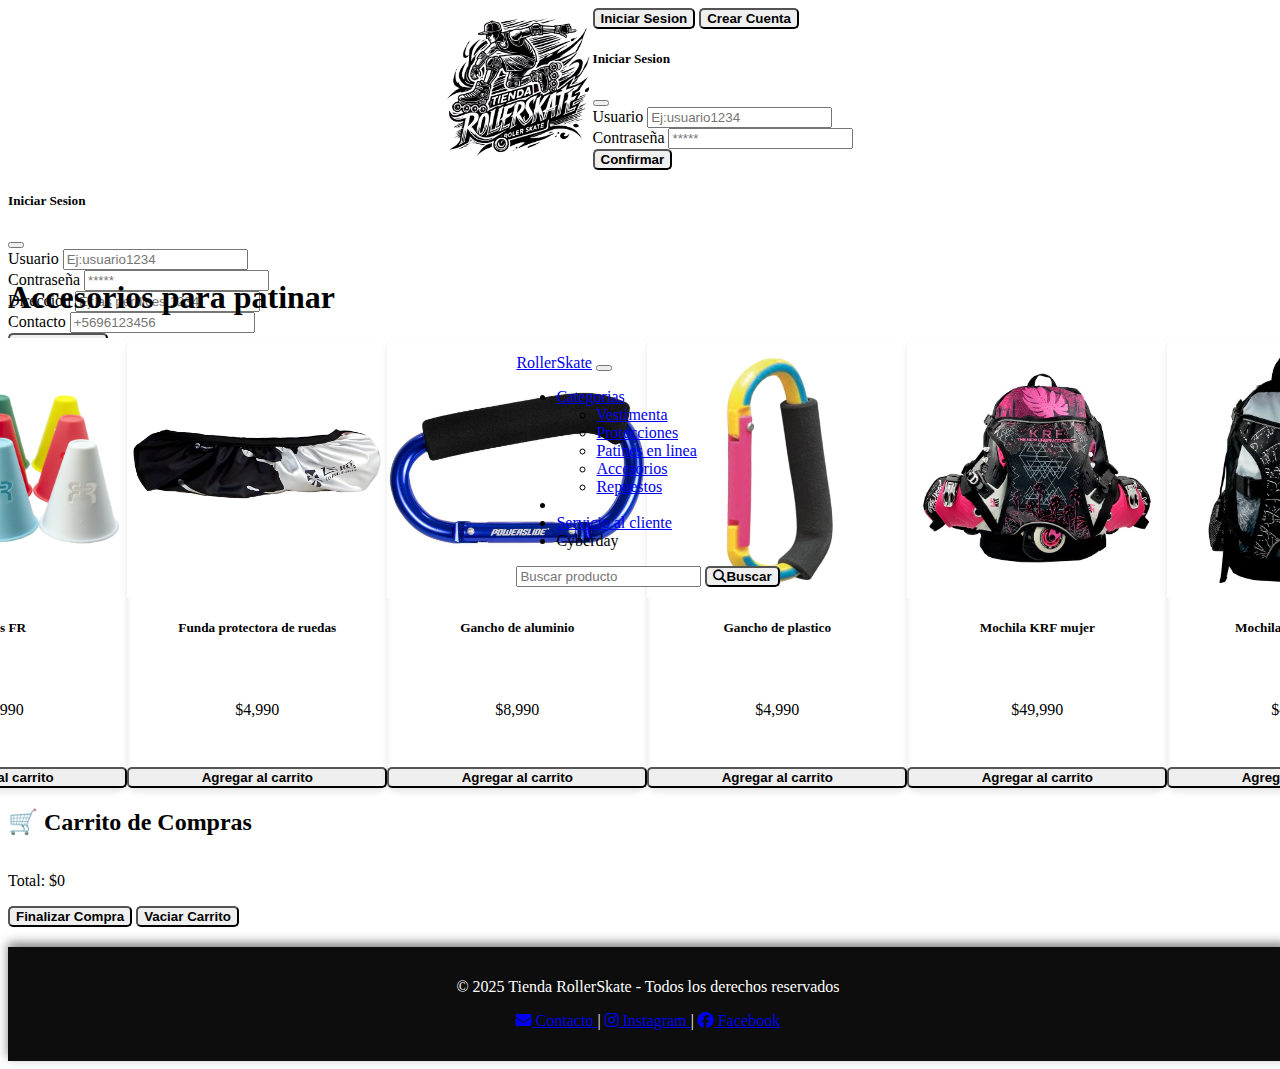
<file: accesorios.html>
<!DOCTYPE html>
<html lang="en">
<head>
    <meta charset="UTF-8">
    <meta name="viewport" content="width=device-width, initial-scale=1.0">
    <link rel="stylesheet" href="css/style.css">
    <link href="https://cdn.jsdelivr.net/npm/bootstrap@5.0.2/dist/css/bootstrap.min.css" rel="stylesheet" 
    integrity="sha384-EVSTQN3/azprG1Anm3QDgpJLIm9Nao0Yz1ztcQTwFspd3yD65VohhpuuCOmLASjC" crossorigin="anonymous">
    <link rel="stylesheet" href="https://cdnjs.cloudflare.com/ajax/libs/font-awesome/6.4.2/css/all.min.css">
    <title>Accesorios</title>
</head>
<body>
    <header>
        <!--TITULO -->
        <div class="container-fluid" id="con_header">
            <div class="row allign-items-center">
                <div class="col mx-5">
                    <a href="https://www.youtube.com/watch?v=DbH0_xqR26c&t=81s" title="video demostración" target="_blank">
                        <img class="h-100 d-inline-block"  style="width: 150px;" src="img//Diseño_sin_título-removebg-preview.png" alt="logo mercado libre ">
                    </a>
                    <!-- Button to trigger the modal -->
                </div>
                <div class="col my-5 mx-5 d-flex position-relative justify-content-end">
                    <div class="btn-group" role="group" aria-label="btn-session">                   
                        <button type="button" class="btn btn-outline-dark text-success" data-bs-toggle="modal" data-bs-target="#loginModal">
                        Iniciar Sesion
                        </button>
                        <button type="button" class="btn btn-outline-dark text-success" data-bs-toggle="modal" data-bs-target="#crearCuenta">
                        Crear Cuenta
                        </button>
                        <div class="col">
                            <!-- Modal window start session-->
                            <div class="modal fade" id="loginModal" tabindex="-1" aria-labelledby="loginModalLabel" aria-hidden="true">
                                <div class="modal-dialog" role="document">
                                    <div class="modal-content mt-5">
                                        <div class="modal-header">
                                            <h5 class="modal-title" id="loginModalLabel">Iniciar Sesion</h5>
                                            <button type="button" type="btn" class="btn-close" data-bs-dismiss="modal" aria-label="Close"></button>
                                        </div>
                                        <div class="modal-body">
                                            <form id="loginForm">
                                            <div class="mb-3">
                                                <label for="username" class="form-label">Usuario</label>
                                                <input type="text" class="form-control" id="username" placeholder="Ej:usuario1234">
                                            </div>
                                            <div class="mb-3">
                                                <label for="password" class="form-label">Contraseña</label>
                                                <input type="password" class="form-control" id="password" placeholder="*****" aria-hidden="true">
                                            </div>
                                            <button type="submit" class="btn btn-dark">Confirmar</button>                            
                                            </form>
                                        </div>
                                    </div>
                                </div>
                            </div>
                        </div>
                    </div>
                </div>
            </div>
        </div>
            <!-- Modal window crear usuario-->
            <div class="modal fade" id="crearCuenta" tabindex="-1" aria-labelledby="loginModalLabel" aria-hidden="true">
                <div class="modal-dialog" role="document">
                    <div class="modal-content mt-5">
                        <div class="modal-header">
                            <h5 class="modal-title" id="loginModalLabel1">Iniciar Sesion</h5>
                            <button type="button" class="btn-close" data-bs-dismiss="modal" aria-label="Close"></button>
                        </div>
                    <div class="modal-body">
                        <form id="createUserForm">
                        <div class="mb-3 ">
                            <label for="username" class="form-label">Usuario</label>
                            <input type="text" class="form-control" id="user" placeholder="Ej:usuario1234" data-bs-toggle="tooltip" data-bs-placement="top" title="Enter your username (e.g. john.doe)">
                        </div>
                        <div class="mb-3">
                            <label for="password" class="form-label">Contraseña</label>
                            <input type="password" class="form-control" id="pass" placeholder="*****" aria-hidden="true">
                        </div>                
                        <div class="mb-3">
                            <label for="direccion" class="form-label">Direccion</label>
                            <input type="text" class="form-control" id="direccion" placeholder="Ej:las perdices 1234">
                        </div>
                        <div class="mb-3">
                            <label for="contacto" class="form-label">Contacto</label>
                            <input type="text" class="form-control" id="contacto" placeholder="+5696123456">
                        </div>
                        <button type="submit" class="btn btn-dark">Crear Cuenta</button>
                        </form>
                    </div>
                    </div>
                </div>
            </div>
            <!-- Barra de navegacion-->
            <div class="container-fluid">
                <div class="row">
                    <div class="col">
                        <nav class="navbar navbar-expand-lg navbar-dark bg-dark">
                            <div class="container-fluid">
                                <a class="navbar-brand" href="index.html">RollerSkate</a>
                                <button class="navbar-toggler" type="button" data-bs-toggle="collapse" data-bs-target="#navbarScroll" aria-controls="navbarScroll" aria-expanded="false" aria-label="Toggle navigation">
                                <span class="navbar-toggler-icon"></span>
                                </button>
                                <div class="collapse navbar-collapse" id="navbarScroll">
                                <ul class="navbar-nav me-auto my-2 my-lg-0 navbar-nav-scroll" style="--bs-scroll-height: 100px;">
                                    <li class="nav-item dropdown">
                                    <a class="nav-link dropdown-toggle" href="#" role="button" data-bs-toggle="dropdown" aria-expanded="false">
                                        Categorias
                                    </a>
                                    <ul class="dropdown-menu p-3 dropdown-menu-dark">
                                        <li><a class="dropdown-item" aria-labelledby="dropdownMenuButton2" href="vestimenta.html">Vestimenta</a></li>
                                        <li><a class="dropdown-item" href="protecciones.html">Protecciones</a></li>
                                        <li><a class="dropdown-item" href="patines.html">Patines en linea</a></li>
                                        <li><a class="dropdown-item" href="accesorios.html">Accesorios</a></li>
                                        <li><a class="dropdown-item" href="repuestos.html">Repuestos</a></li>
                                    </ul>
                                    <li class="nav-item">
                                    </li>
                                    <li class="nav-item">
                                    <a class="nav-link" href="servicio.html">Servicio al cliente</a>
                                    </li>
                                    </li>
                                    <li class="nav-item">
                                    <a class="nav-link disabled" aria-disabled="true">Cyberday</a>
                                    </li>
                                </ul>
                                <!-- Buscador-->
                                <form class="d-flex" role="search">
                                    <input class="form-control me-2" type="search" placeholder="Buscar producto" aria-label="Search">
                                    <button class="btn btn-dark" type="submit">
                                        <i class="fa-solid fa-magnifying-glass"></i>Buscar
                                    </button>
                                </form>
                                </div>
                            </div>
                        </nav>
                    </div>
                </div>
            </div>
        </div>
    </header>

    <!--Productos en venta-->
    <div class="container mt-4">
        <h1 class="text-center mb-4">Accesorios para patinar</h1>
        <div class="row" id="productos-container">

        </div>
    </div>    
            
    <!-- Carrito de Compras -->
    <div class="container mt-5"></div>
        <h2 class="text-center">🛒 Carrito de Compras</h2>
        <ul class="list-group mb-3" id="carrito-lista"></ul>
        <p class="fw-bold text-center">Total: <span id="total-carrito">$0</span></p>
        <div class="text-center">
            <button class="btn btn-success" onclick="realizarCompra()">Finalizar Compra</button>
            <button class="btn btn-danger" onclick="vaciarCarrito()">Vaciar Carrito</button>
        </div>
    </div> 

    <script>
        // Productos disponibles
        const productos = [
            {id: 7, nombre: "Conos FR", precio: 11990, img: "img/accesorios/conos1.png"},
            {id: 8, nombre: "Funda protectora de ruedas", precio: 4990, img: "img/accesorios/funda_rueda1.jpg"},
            {id: 9, nombre: "Gancho de aluminio", precio: 8990, img: "img/accesorios/gancho_patin1.jpeg"},
            {id: 10, nombre: "Gancho de plastico", precio: 4990, img: "img/accesorios/gancho_patin2.jpg"},
            {id: 11, nombre: "Mochila KRF mujer", precio: 49990, img: "img/accesorios/mochila_patin1.jpg"},
            {id: 12, nombre: "Mochila KRF hombre", precio: 49990, img: "img/accesorios/mochila_patin2.jpg"},
        ]

        let carrito = [];

        // Función para agregar un producto al carrito
        function cargarProductos() {
            const contenedor = document.getElementById("productos-container");
            productos.forEach(producto => {
                contenedor.innerHTML += `
                    <div class="col-lg-3 col-md-4 col-sm-6 mb-3">
                        <div class="card">
                            <img src="${producto.img}" class="card-img-top" alt="${producto.nombre}">
                            <div class="card-body text-center">
                                <h5 class="card-title">${producto.nombre}</h5>
                                <p class="card-text text-success fw-bold">$${producto.precio.toLocaleString()}</p>
                                <button class="btn btn-primary" onclick="agregarAlCarrito(${producto.id})">Agregar al carrito</button>
                            </div>
                        </div>
                    </div>
                `;
            });
        }

        // Agregar producto al carrito
        function agregarAlCarrito(id) {
            const producto = productos.find(p => p.id === id);
            const productoEnCarrito = carrito.find(p => p.id === id);

            if (productoEnCarrito) {
                productoEnCarrito.cantidad++;
            } else {
                carrito.push({ ...producto, cantidad: 1 });
            }

            actualizarCarrito();
        }

        // Actualizar la vista del carrito
        function actualizarCarrito() {
            const listaCarrito = document.getElementById("carrito-lista");
            const totalCarrito = document.getElementById("total-carrito");
            listaCarrito.innerHTML = "";
            let total = 0;

            carrito.forEach(producto => {
                total += producto.precio * producto.cantidad;
                listaCarrito.innerHTML += `
                    <li class="list-group-item d-flex justify-content-between align-items-center">
                        ${producto.nombre} - $${producto.precio.toLocaleString()} x ${producto.cantidad}
                        <button class="btn btn-danger btn-sm" onclick="eliminarDelCarrito(${producto.id})">❌</button>
                    </li>
                `;
            });

            totalCarrito.innerText = `$${total.toLocaleString()}`;
        }

        // Eliminar un producto del carrito
        function eliminarDelCarrito(id) {
            carrito = carrito.filter(p => p.id !== id);
            actualizarCarrito();
        }

        // Vaciar carrito
        function vaciarCarrito() {
            carrito = [];
            actualizarCarrito();
        }

        // Simulación de compra
        function realizarCompra() {
            if (carrito.length === 0) {
                alert("Tu carrito está vacío.");
                return;
            }
            alert("¡Compra realizada con éxito! Gracias por tu compra.");
            vaciarCarrito();
        }

        // Cargar productos al cargar la página
        cargarProductos();
    </script>
   <footer>
    <div class="container">
        <p>&copy; 2025 Tienda RollerSkate - Todos los derechos reservados</p>
        <p>
            <a href="mailto:tiendaroller@gmail.com" class="text-warning">
                <i class="fa-solid fa-envelope"></i> Contacto
            </a> |
            <a href="https://www.instagram.com/tu_tienda" class="icon-instagram" target="_blank">
                <i class="fa-brands fa-instagram"></i> Instagram
            </a> |
            <a href="https://www.facebook.com/tu_tienda" class="text-warning">
                <i class="fa-brands fa-facebook"></i> Facebook
            </a>
        </p>
    </div>
</footer>






    <!-- Bootstrap -->
    <script src="https://cdn.jsdelivr.net/npm/bootstrap@5.0.2/dist/js/bootstrap.bundle.min.js" 
    integrity="sha384-MrcW6ZMFYlzcLA8Nl+NtUVF0sA7MsXsP1UyJoMp4YLEuNSfAP+JcXn/tWtIaxVXM" crossorigin="anonymous"></script>
</body>
</html>
</file>
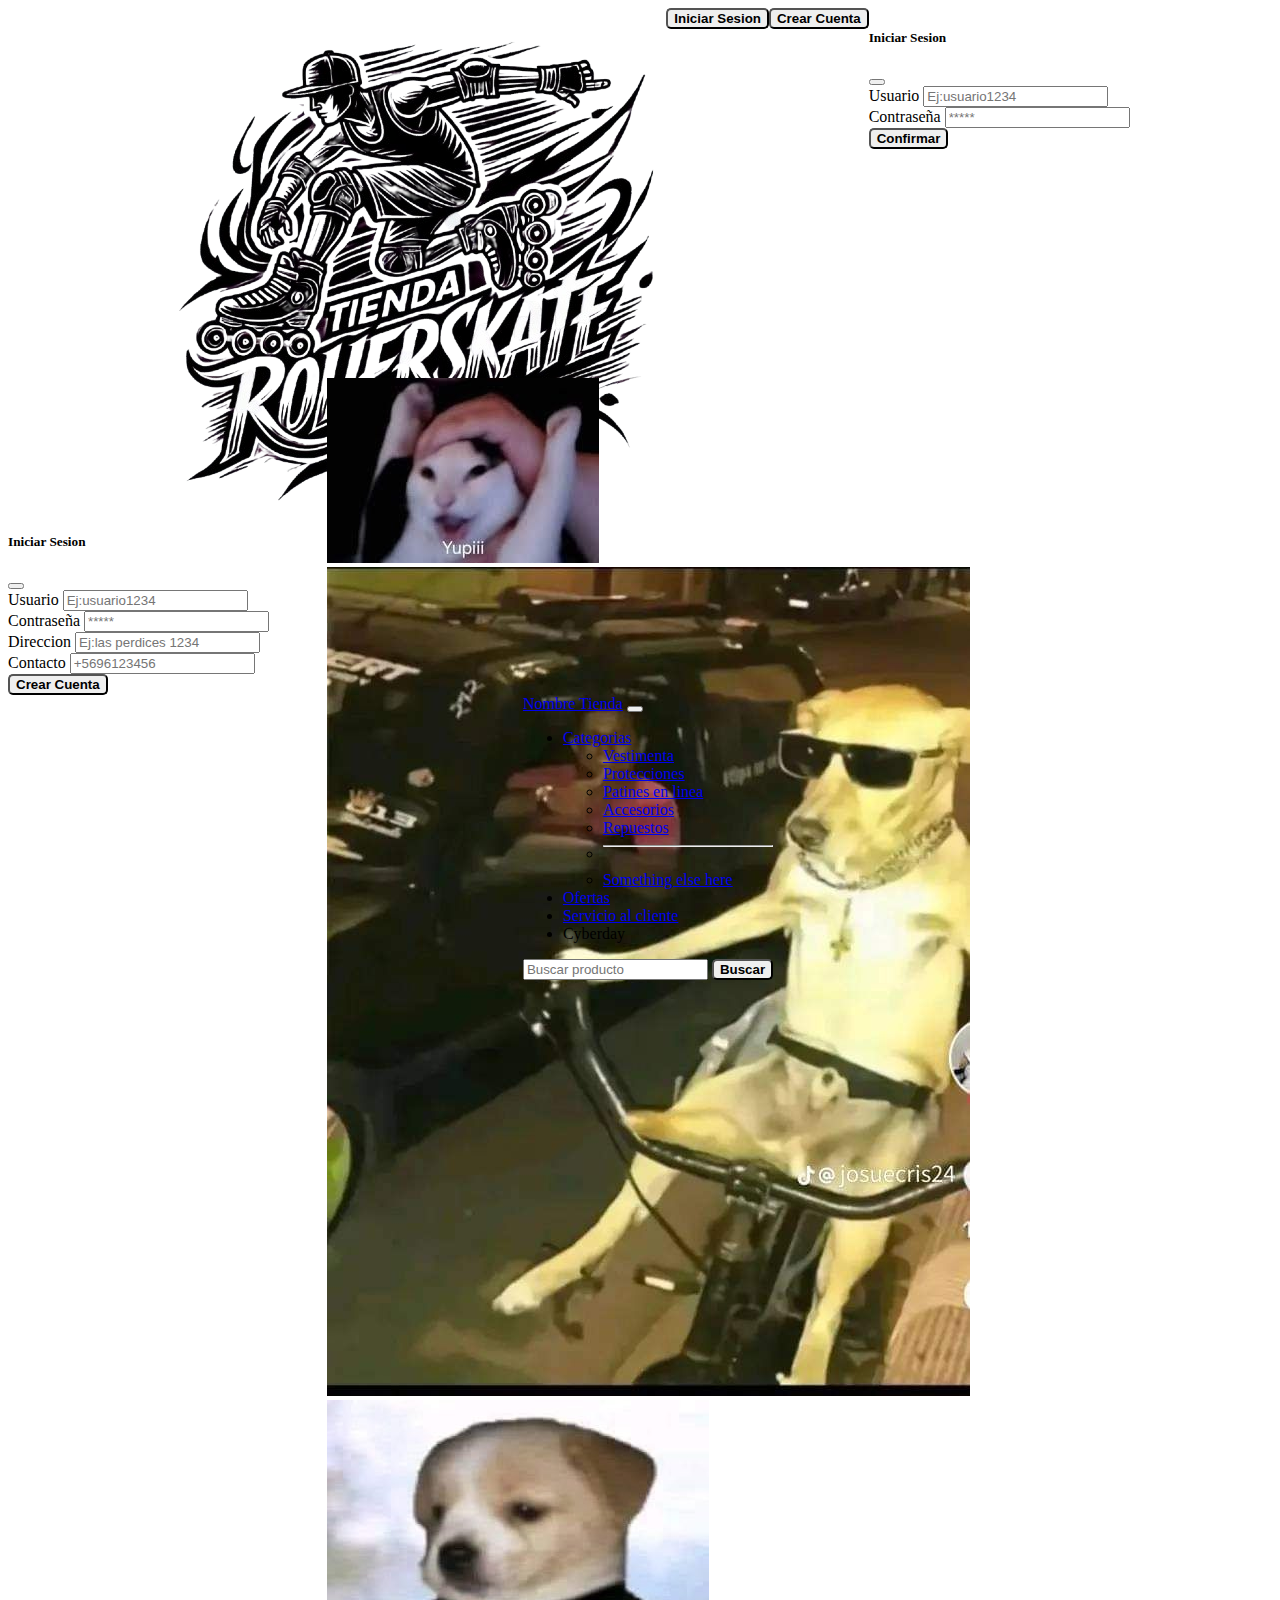
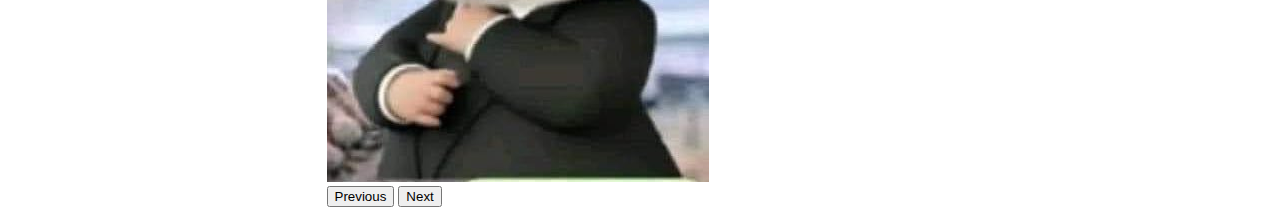
<file: indeex.html>
<!DOCTYPE html>
<html lang="en">
<head>
    <meta charset="UTF-8">
    <meta name="viewport" content="width=device-width, initial-scale=1.0">
    <link rel="stylesheet" href="css/style.css">
    <!-- Bootstrap -->
    <link href="https://cdn.jsdelivr.net/npm/bootstrap@5.0.2/dist/css/bootstrap.min.css" rel="stylesheet" 
    integrity="sha384-EVSTQN3/azprG1Anm3QDgpJLIm9Nao0Yz1ztcQTwFspd3yD65VohhpuuCOmLASjC" crossorigin="anonymous">


    <title>Index</title>
</head>
<body>
    <header>
        <!--TITULO o LOGO-->
        <div class="container-sm">
            <div class="row">
                <div class="col-3">
                    <img src="img//Diseño_sin_título-removebg-preview.png" alt="logo mercado libre ">
                    <!-- Button to trigger the modal -->
                </div>
                <div class="col-2">
                    <button type="button" class="btn btn-primary text-white" data-bs-toggle="modal" data-bs-target="#loginModal">
                    Iniciar Sesion
                    </button>
                </div>
                <div class="col-2">
                    <button type="button" class="btn btn-primary text-white" data-bs-toggle="modal" data-bs-target="#crearCuenta">
                    Crear Cuenta
                    </button>
                </div>
                <div class="col-3">
                    <!-- Modal window start session-->
                    <div class="modal fade" id="loginModal" tabindex="-1" aria-labelledby="loginModalLabel" aria-hidden="true">
                        <div class="modal-dialog" role="document">
                            <div class="modal-content">
                                <div class="modal-header">
                                    <h5 class="modal-title" id="loginModalLabel">Iniciar Sesion</h5>
                                    <button type="button" class="btn-close" data-bs-dismiss="modal" aria-label="Close"></button>
                                </div>
                                <div class="modal-body">
                                    <form id="loginForm">
                                    <div class="mb-3">
                                        <label for="username" class="form-label">Usuario</label>
                                        <input type="text" class="form-control" id="username" placeholder="Ej:usuario1234">
                                    </div>
                                    <div class="mb-3">
                                        <label for="password" class="form-label">Contraseña</label>
                                        <input type="password" class="form-control" id="password" placeholder="*****" aria-hidden="true">
                                    </div>
                                    <button type="submit" class="btn btn-primary">Confirmar</button>                            
                                    </form>
                                </div>
                            </div>
                        </div>
                    </div>
                </div>
            </div>
        </div>

            <!-- Modal window create user-->
            <div class="modal fade" id="crearCuenta" tabindex="-1" aria-labelledby="loginModalLabel" aria-hidden="true">
                <div class="modal-dialog" role="document">
                    <div class="modal-content">
                        <div class="modal-header">
                            <h5 class="modal-title" id="loginModalLabel1">Iniciar Sesion</h5>
                            <button type="button" class="btn-close" data-bs-dismiss="modal" aria-label="Close"></button>
                        </div>
                    <div class="modal-body">
                        <form id="createUserForm">
                        <div class="mb-3 ">
                            <label for="username" class="form-label">Usuario</label>
                            <input type="text" class="form-control" id="user" placeholder="Ej:usuario1234" data-bs-toggle="tooltip" data-bs-placement="top" title="Enter your username (e.g. john.doe)">
                        </div>
                        <div class="mb-3">
                            <label for="password" class="form-label">Contraseña</label>
                            <input type="password" class="form-control" id="pass" placeholder="*****" aria-hidden="true">
                        </div>                
                        <div class="mb-3">
                            <label for="direccion" class="form-label">Direccion</label>
                            <input type="text" class="form-control" id="direccion" placeholder="Ej:las perdices 1234">
                        </div>
                        <div class="mb-3">
                            <label for="contacto" class="form-label">Contacto</label>
                            <input type="text" class="form-control" id="contacto" placeholder="+5696123456">
                        </div>
                        <button type="submit" class="btn btn-primary">Crear Cuenta</button>
                        </form>
                    </div>
                    </div>
                </div>
            </div>
            <!-- Barra de navegacion-->
            <div class="container-sm">
                <div class="row">
                    <div class="col-12">
                        <nav class="navbar navbar-expand-lg bg-body-tertiary">
                        <div class="container-fluid">
                            <a class="navbar-brand" href="#">Nombre Tienda</a>
                            <button class="navbar-toggler" type="button" data-bs-toggle="collapse" data-bs-target="#navbarScroll" aria-controls="navbarScroll" aria-expanded="false" aria-label="Toggle navigation">
                            <span class="navbar-toggler-icon"></span>
                            </button>
                            <div class="collapse navbar-collapse" id="navbarScroll">
                            <ul class="navbar-nav me-auto my-2 my-lg-0 navbar-nav-scroll" style="--bs-scroll-height: 100px;">
                                <li class="nav-item dropdown">
                                <a class="nav-link dropdown-toggle" href="#" role="button" data-bs-toggle="dropdown" aria-expanded="false">
                                    Categorias
                                </a>
                                <ul class="dropdown-menu">
                                    <li><a class="dropdown-item" href="#">Vestimenta</a></li>
                                    <li><a class="dropdown-item" href="#">Protecciones</a></li>
                                    <li><a class="dropdown-item" href="#">Patines en linea</a></li>
                                    <li><a class="dropdown-item" href="#">Accesorios</a></li>
                                    <li><a class="dropdown-item" href="#">Repuestos</a></li>
                                    <li><hr class="dropdown-divider"></li>
                                    <li><a class="dropdown-item" href="#">Something else here</a></li>
                                </ul>
                                <li class="nav-item">
                                <a class="nav-link active" aria-current="page" href="#">Ofertas</a>
                                </li>
                                <li class="nav-item">
                                <a class="nav-link" href="#">Servicio al cliente</a>
                                </li>
                                </li>
                                <li class="nav-item">
                                <a class="nav-link disabled" aria-disabled="true">Cyberday</a>
                                </li>
                            </ul>
                            <!-- Buscador-->
                            <form class="d-flex" role="search">
                                <input class="form-control me-2" type="search" placeholder="Buscar producto" aria-label="Search">
                                <button class="btn btn-outline-success" type="submit">Buscar</button>
                            </form>
                            </div>
                        </div>
                        </nav>
                    </div>
                </div>
            </div>
        </div>
    </header>
    <main>
        <div class="container-sm" style="margin-top: 120px;">
            <div class="row">
                <div id="carouselNoticias" class="carousel slide carousel-fade " data-bs-ride="carousel">
                    <div class="carousel-inner">
                    <div class="carousel-item active">
                        <img src="img/460841379_122178185546159385_4666993186618030129_n.jpg" class="img-fluid" alt="imagen_01">
                    </div>
                    <div class="carousel-item">
                        <img src="img/463277121_558761180046572_7196937351514742944_n.jpg" class="img-fluid" alt="imagen_02">
                    </div>
                    <div class="carousel-item">
                        <img src="img/Ay-HPMc8_400x400.jpg" class="img-fluid " alt="imagen_03">
                    </div>
                    </div>
                    <button class="carousel-control-prev" type="button" data-bs-target="#carouselExampleFade" data-bs-slide="prev">
                    <span class="carousel-control-prev-icon" aria-hidden="true"></span>
                    <span class="visually-hidden">Previous</span>
                    </button>
                    <button class="carousel-control-next" type="button" data-bs-target="#carouselExampleFade" data-bs-slide="next">
                    <span class="carousel-control-next-icon" aria-hidden="true"></span>
                    <span class="visually-hidden">Next</span>
                    </button>
                </div>
            </div>
          </div>
    </main>






    <!-- Bootstrap -->
    <script src="https://cdn.jsdelivr.net/npm/bootstrap@5.0.2/dist/js/bootstrap.bundle.min.js" 
    integrity="sha384-MrcW6ZMFYlzcLA8Nl+NtUVF0sA7MsXsP1UyJoMp4YLEuNSfAP+JcXn/tWtIaxVXM" crossorigin="anonymous"></script>    
</body>
</html>
</file>
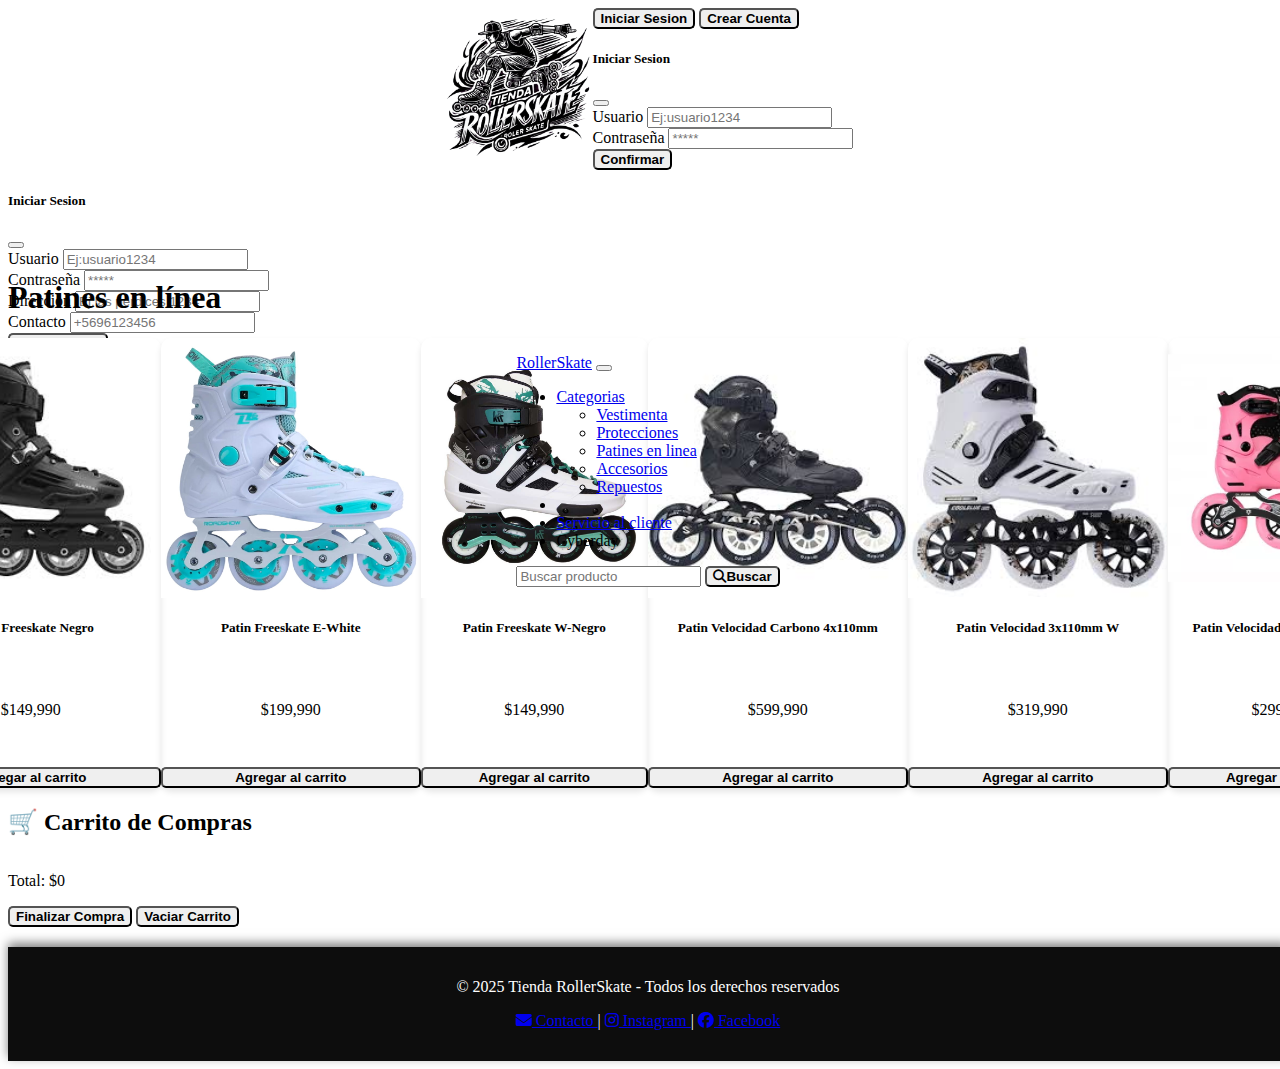
<file: patines.html>
<!DOCTYPE html>
<html lang="en">
<head>
    <meta charset="UTF-8">
    <meta name="viewport" content="width=device-width, initial-scale=1.0">
    <link rel="stylesheet" href="css/style.css">
    <link href="https://cdn.jsdelivr.net/npm/bootstrap@5.0.2/dist/css/bootstrap.min.css" rel="stylesheet" 
    integrity="sha384-EVSTQN3/azprG1Anm3QDgpJLIm9Nao0Yz1ztcQTwFspd3yD65VohhpuuCOmLASjC" crossorigin="anonymous">
    <link rel="stylesheet" href="https://cdnjs.cloudflare.com/ajax/libs/font-awesome/6.4.2/css/all.min.css">
    <title>Patines en Linea</title>
</head>
<body>
    <header>
        <!--TITULO o LOGO-->
        <div class="container-fluid" id="con_header">
            <div class="row allign-items-center">
                <div class="col mx-5">
                    <a href="https://www.youtube.com/watch?v=DbH0_xqR26c&t=81s" title="video demostración" target="_blank">
                        <img class="h-100 d-inline-block"  style="width: 150px;" src="img//Diseño_sin_título-removebg-preview.png" alt="logo mercado libre ">
                    </a>
                    <!-- Button to trigger the modal -->
                </div>
                <div class="col my-5 mx-5 d-flex position-relative justify-content-end">
                    <div class="btn-group" role="group" aria-label="btn-session">                   
                        <button type="button" class="btn btn-outline-dark text-success" data-bs-toggle="modal" data-bs-target="#loginModal">
                        Iniciar Sesion
                        </button>
                        <button type="button" class="btn btn-outline-dark text-success" data-bs-toggle="modal" data-bs-target="#crearCuenta">
                        Crear Cuenta
                        </button>
                        <div class="col">
                            <!-- Modal window start session-->
                            <div class="modal fade" id="loginModal" tabindex="-1" aria-labelledby="loginModalLabel" aria-hidden="true">
                                <div class="modal-dialog" role="document">
                                    <div class="modal-content mt-5">
                                        <div class="modal-header">
                                            <h5 class="modal-title" id="loginModalLabel">Iniciar Sesion</h5>
                                            <button type="button" type="btn" class="btn-close" data-bs-dismiss="modal" aria-label="Close"></button>
                                        </div>
                                        <div class="modal-body">
                                            <form id="loginForm">
                                            <div class="mb-3">
                                                <label for="username" class="form-label">Usuario</label>
                                                <input type="text" class="form-control" id="username" placeholder="Ej:usuario1234">
                                            </div>
                                            <div class="mb-3">
                                                <label for="password" class="form-label">Contraseña</label>
                                                <input type="password" class="form-control" id="password" placeholder="*****" aria-hidden="true">
                                            </div>
                                            <button type="submit" class="btn btn-dark">Confirmar</button>                            
                                            </form>
                                        </div>
                                    </div>
                                </div>
                            </div>
                        </div>
                    </div>
                </div>
            </div>
        </div>
            <!-- Modal window crear usuario-->
            <div class="modal fade" id="crearCuenta" tabindex="-1" aria-labelledby="loginModalLabel" aria-hidden="true">
                <div class="modal-dialog" role="document">
                    <div class="modal-content mt-5">
                        <div class="modal-header">
                            <h5 class="modal-title" id="loginModalLabel1">Iniciar Sesion</h5>
                            <button type="button" class="btn-close" data-bs-dismiss="modal" aria-label="Close"></button>
                        </div>
                    <div class="modal-body">
                        <form id="createUserForm">
                        <div class="mb-3 ">
                            <label for="username" class="form-label">Usuario</label>
                            <input type="text" class="form-control" id="user" placeholder="Ej:usuario1234" data-bs-toggle="tooltip" data-bs-placement="top" title="Enter your username (e.g. john.doe)">
                        </div>
                        <div class="mb-3">
                            <label for="password" class="form-label">Contraseña</label>
                            <input type="password" class="form-control" id="pass" placeholder="*****" aria-hidden="true">
                        </div>                
                        <div class="mb-3">
                            <label for="direccion" class="form-label">Direccion</label>
                            <input type="text" class="form-control" id="direccion" placeholder="Ej:las perdices 1234">
                        </div>
                        <div class="mb-3">
                            <label for="contacto" class="form-label">Contacto</label>
                            <input type="text" class="form-control" id="contacto" placeholder="+5696123456">
                        </div>
                        <button type="submit" class="btn btn-dark">Crear Cuenta</button>
                        </form>
                    </div>
                    </div>
                </div>
            </div>
            <!-- Barra de navegacion-->
            <div class="container-fkuid">
                <div class="row">
                    <div class="col">
                        <nav class="navbar navbar-expand-lg navbar-dark bg-dark">
                            <div class="container-fluid">
                                <a class="navbar-brand" href="index.html">RollerSkate</a>
                                <button class="navbar-toggler" type="button" data-bs-toggle="collapse" data-bs-target="#navbarScroll" aria-controls="navbarScroll" aria-expanded="false" aria-label="Toggle navigation">
                                <span class="navbar-toggler-icon"></span>
                                </button>
                                <div class="collapse navbar-collapse" id="navbarScroll">
                                <ul class="navbar-nav me-auto my-2 my-lg-0 navbar-nav-scroll" style="--bs-scroll-height: 100px;">
                                    <li class="nav-item dropdown">
                                    <a class="nav-link dropdown-toggle" href="#" role="button" data-bs-toggle="dropdown" aria-expanded="false">
                                        Categorias
                                    </a>
                                    <ul class="dropdown-menu p-3 dropdown-menu-dark">
                                        <li><a class="dropdown-item" aria-labelledby="dropdownMenuButton2" href="vestimenta.html">Vestimenta</a></li>
                                        <li><a class="dropdown-item" href="protecciones.html">Protecciones</a></li>
                                        <li><a class="dropdown-item" href="patines.html">Patines en linea</a></li>
                                        <li><a class="dropdown-item" href="accesorios.html">Accesorios</a></li>
                                        <li><a class="dropdown-item" href="repuestos.html">Repuestos</a></li>
                                    </ul>
                                    <li class="nav-item">
                                    </li>
                                    <li class="nav-item">
                                    <a class="nav-link" href="servicio.html">Servicio al cliente</a>
                                    </li>
                                    </li>
                                    <li class="nav-item">
                                    <a class="nav-link disabled" aria-disabled="true">Cyberday</a>
                                    </li>
                                </ul>
                                <!-- Buscador-->
                                <form class="d-flex" role="search">
                                    <input class="form-control me-2" type="search" placeholder="Buscar producto" aria-label="Search">
                                    <button class="btn btn-dark" type="submit">
                                        <i class="fa-solid fa-magnifying-glass"></i>Buscar
                                    </button>
                                </form>
                                </div>
                            </div>
                        </nav>
                    </div>
                </div>
            </div>
        </div>
    </header>


    <!-- Productos en venta -->
    <div class="container mt-4">
        <h1 class="text-center mb-4">Patines en línea</h1>
        <div class="row" id="productos-container">
            <!-- Productos generados dinámicamente -->
        </div>
    </div>

    <!-- Carrito de Compras -->
    <div class="container mt-5">
        <h2 class="text-center">🛒 Carrito de Compras</h2>
        <ul class="list-group mb-3" id="carrito-lista"></ul>
        <p class="fw-bold text-center">Total: <span id="total-carrito">$0</span></p>
        <div class="text-center">
            <button class="btn btn-success" onclick="realizarCompra()">Finalizar Compra</button>
            <button class="btn btn-danger" onclick="vaciarCarrito()">Vaciar Carrito</button>
        </div>
    </div>

    <script>
        // Productos disponibles
        const productos = [
            { id: 1, nombre: "Patin Freeskate Negro", precio: 149990, img: "img/patines_para_venta/patin1.jpeg" },
            { id: 2, nombre: "Patin Freeskate E-White", precio: 199990, img: "img/patines_para_venta/patin2.jpg" },
            { id: 3, nombre: "Patin Freeskate W-Negro", precio: 149990, img: "img/patines_para_venta/patin3.jpg" },
            { id: 4, nombre: "Patin Velocidad Carbono 4x110mm", precio: 599990, img: "img/patines_para_venta/patin4.jpeg" },
            { id: 5, nombre: "Patin Velocidad 3x110mm W", precio: 319990, img: "img/patines_para_venta/patin5.jpeg" },
            { id: 6, nombre: "Patin Velocidad 3x110mm Rosa", precio: 299990, img: "img/patines_para_venta/patin6.jpg" }
        ];

        let carrito = [];

        // Cargar productos en la tienda
        function cargarProductos() {
            const contenedor = document.getElementById("productos-container");
            productos.forEach(producto => {
                contenedor.innerHTML += `
                    <div class="col-lg-3 col-md-4 col-sm-6 mb-3">
                        <div class="card">
                            <img src="${producto.img}" class="card-img-top" alt="${producto.nombre}">
                            <div class="card-body text-center">
                                <h5 class="card-title">${producto.nombre}</h5>
                                <p class="card-text text-success fw-bold">$${producto.precio.toLocaleString()}</p>
                                <button class="btn btn-primary" onclick="agregarAlCarrito(${producto.id})">Agregar al carrito</button>
                            </div>
                        </div>
                    </div>
                `;
            });
        }

        // Agregar producto al carrito
        function agregarAlCarrito(id) {
            const producto = productos.find(p => p.id === id);
            const productoEnCarrito = carrito.find(p => p.id === id);

            if (productoEnCarrito) {
                productoEnCarrito.cantidad++;
            } else {
                carrito.push({ ...producto, cantidad: 1 });
            }

            actualizarCarrito();
        }

        // Actualizar la vista del carrito
        function actualizarCarrito() {
            const listaCarrito = document.getElementById("carrito-lista");
            const totalCarrito = document.getElementById("total-carrito");
            listaCarrito.innerHTML = "";
            let total = 0;

            carrito.forEach(producto => {
                total += producto.precio * producto.cantidad;
                listaCarrito.innerHTML += `
                    <li class="list-group-item d-flex justify-content-between align-items-center">
                        ${producto.nombre} - $${producto.precio.toLocaleString()} x ${producto.cantidad}
                        <button class="btn btn-danger btn-sm" onclick="eliminarDelCarrito(${producto.id})">❌</button>
                    </li>
                `;
            });

            totalCarrito.innerText = `$${total.toLocaleString()}`;
        }

        // Eliminar un producto del carrito
        function eliminarDelCarrito(id) {
            carrito = carrito.filter(p => p.id !== id);
            actualizarCarrito();
        }

        // Vaciar carrito
        function vaciarCarrito() {
            carrito = [];
            actualizarCarrito();
        }

        // Simulación de compra
        function realizarCompra() {
            if (carrito.length === 0) {
                alert("Tu carrito está vacío.");
                return;
            }
            alert("¡Compra realizada con éxito! Gracias por tu compra.");
            vaciarCarrito();
        }

        // Cargar productos al cargar la página
        cargarProductos();
    </script>
    <footer>
        <div class="container">
            <p>&copy; 2025 Tienda RollerSkate - Todos los derechos reservados</p>
            <p>
                <a href="mailto:tiendaroller@gmail.com" class="text-warning">
                    <i class="fa-solid fa-envelope"></i> Contacto
                </a> |
                <a href="https://www.instagram.com/tu_tienda" class="icon-instagram" target="_blank">
                    <i class="fa-brands fa-instagram"></i> Instagram
                </a> |
                <a href="https://www.facebook.com/tu_tienda" class="text-warning">
                    <i class="fa-brands fa-facebook"></i> Facebook
                </a>
            </p>
        </div>
    </footer>
    


    

    <!-- Bootstrap -->
    <script src="https://cdn.jsdelivr.net/npm/bootstrap@5.0.2/dist/js/bootstrap.bundle.min.js" 
    integrity="sha384-MrcW6ZMFYlzcLA8Nl+NtUVF0sA7MsXsP1UyJoMp4YLEuNSfAP+JcXn/tWtIaxVXM" crossorigin="anonymous"></script>

</body>
</html>
</file>
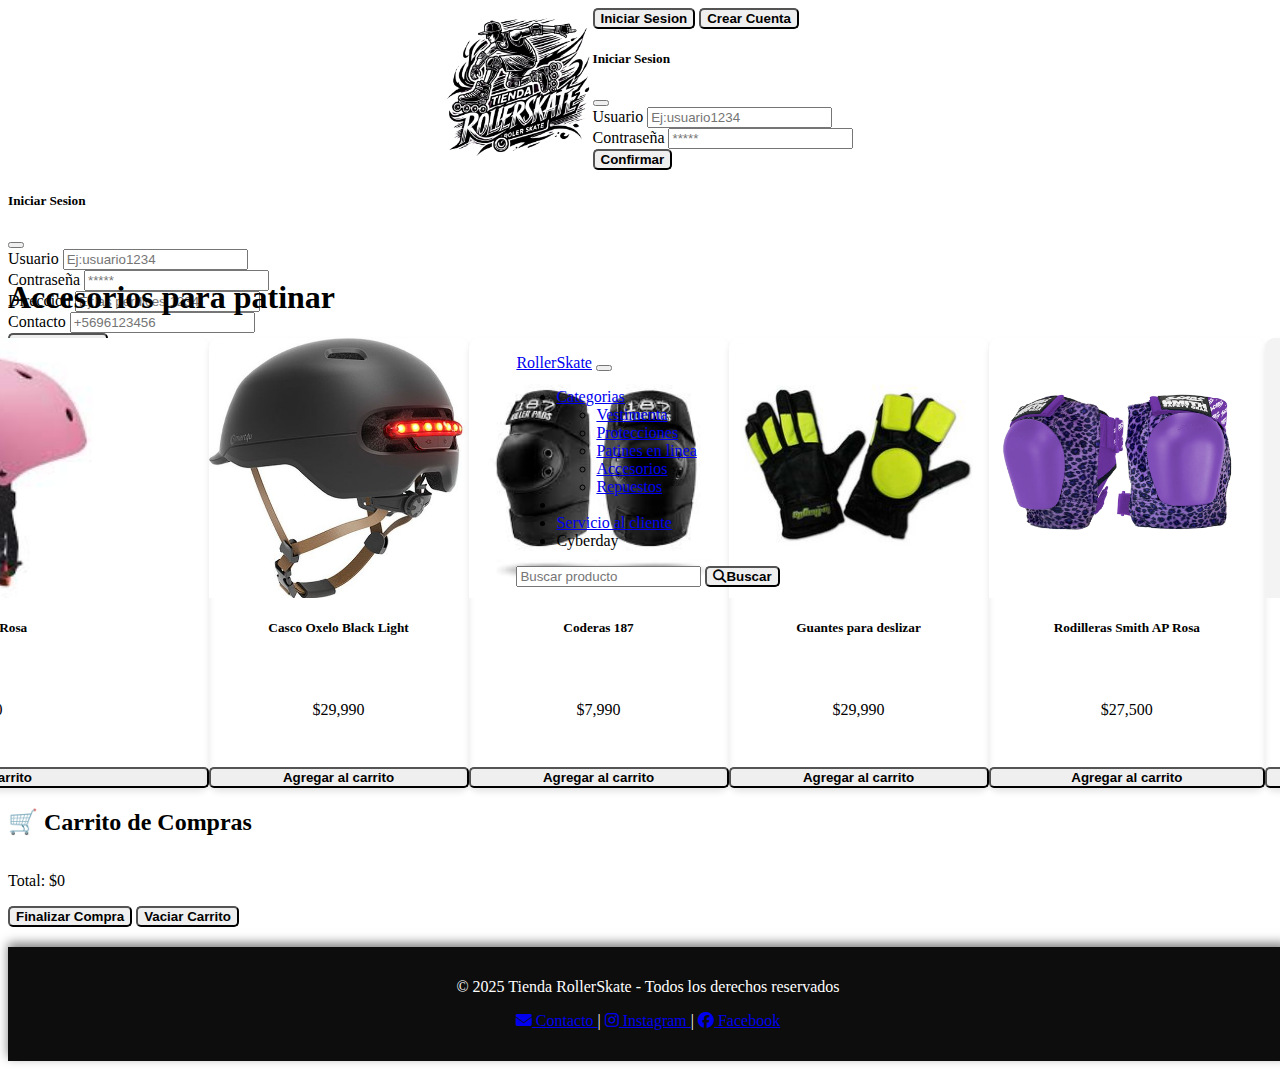
<file: protecciones.html>
<!DOCTYPE html>
<html lang="en">
<head>
    <meta charset="UTF-8">
    <meta name="viewport" content="width=device-width, initial-scale=1.0">
    <link rel="stylesheet" href="css/style.css">
    <link href="https://cdn.jsdelivr.net/npm/bootstrap@5.0.2/dist/css/bootstrap.min.css" rel="stylesheet" 
    integrity="sha384-EVSTQN3/azprG1Anm3QDgpJLIm9Nao0Yz1ztcQTwFspd3yD65VohhpuuCOmLASjC" crossorigin="anonymous">
    <link rel="stylesheet" href="https://cdnjs.cloudflare.com/ajax/libs/font-awesome/6.4.2/css/all.min.css">

    <title>Protecciones</title>
</head>
<body>
    <header>
        <!--TITULO o LOGO-->
        <div class="container-fluid" id="con_header">
            <div class="row allign-items-center">
                <div class="col mx-5">
                    <a href="https://www.youtube.com/watch?v=DbH0_xqR26c&t=81s" title="video demostración" target="_blank">
                        <img class="h-100 d-inline-block"  style="width: 150px;" src="img//Diseño_sin_título-removebg-preview.png" alt="logo mercado libre ">
                    </a>
                    <!-- Button to trigger the modal -->
                </div>
                <div class="col my-5 mx-5 d-flex position-relative justify-content-end">
                    <div class="btn-group" role="group" aria-label="btn-session">                   
                        <button type="button" class="btn btn-outline-dark text-success" data-bs-toggle="modal" data-bs-target="#loginModal">
                        Iniciar Sesion
                        </button>
                        <button type="button" class="btn btn-outline-dark text-success" data-bs-toggle="modal" data-bs-target="#crearCuenta">
                        Crear Cuenta
                        </button>
                        <div class="col">
                            <!-- Modal window start session-->
                            <div class="modal fade" id="loginModal" tabindex="-1" aria-labelledby="loginModalLabel" aria-hidden="true">
                                <div class="modal-dialog" role="document">
                                    <div class="modal-content mt-5">
                                        <div class="modal-header">
                                            <h5 class="modal-title" id="loginModalLabel">Iniciar Sesion</h5>
                                            <button type="button" type="btn" class="btn-close" data-bs-dismiss="modal" aria-label="Close"></button>
                                        </div>
                                        <div class="modal-body">
                                            <form id="loginForm">
                                            <div class="mb-3">
                                                <label for="username" class="form-label">Usuario</label>
                                                <input type="text" class="form-control" id="username" placeholder="Ej:usuario1234">
                                            </div>
                                            <div class="mb-3">
                                                <label for="password" class="form-label">Contraseña</label>
                                                <input type="password" class="form-control" id="password" placeholder="*****" aria-hidden="true">
                                            </div>
                                            <button type="submit" class="btn btn-dark">Confirmar</button>                            
                                            </form>
                                        </div>
                                    </div>
                                </div>
                            </div>
                        </div>
                    </div>
                </div>
            </div>
        </div>
            <!-- Modal window crear usuario-->
            <div class="modal fade" id="crearCuenta" tabindex="-1" aria-labelledby="loginModalLabel" aria-hidden="true">
                <div class="modal-dialog" role="document">
                    <div class="modal-content mt-5">
                        <div class="modal-header">
                            <h5 class="modal-title" id="loginModalLabel1">Iniciar Sesion</h5>
                            <button type="button" class="btn-close" data-bs-dismiss="modal" aria-label="Close"></button>
                        </div>
                    <div class="modal-body">
                        <form id="createUserForm">
                        <div class="mb-3 ">
                            <label for="username" class="form-label">Usuario</label>
                            <input type="text" class="form-control" id="user" placeholder="Ej:usuario1234" data-bs-toggle="tooltip" data-bs-placement="top" title="Enter your username (e.g. john.doe)">
                        </div>
                        <div class="mb-3">
                            <label for="password" class="form-label">Contraseña</label>
                            <input type="password" class="form-control" id="pass" placeholder="*****" aria-hidden="true">
                        </div>                
                        <div class="mb-3">
                            <label for="direccion" class="form-label">Direccion</label>
                            <input type="text" class="form-control" id="direccion" placeholder="Ej:las perdices 1234">
                        </div>
                        <div class="mb-3">
                            <label for="contacto" class="form-label">Contacto</label>
                            <input type="text" class="form-control" id="contacto" placeholder="+5696123456">
                        </div>
                        <button type="submit" class="btn btn-dark">Crear Cuenta</button>
                        </form>
                    </div>
                    </div>
                </div>
            </div>
            <!-- Barra de navegacion-->
            <div class="container-fkuid">
                <div class="row">
                    <div class="col">
                        <nav class="navbar navbar-expand-lg navbar-dark bg-dark">
                            <div class="container-fluid">
                                <a class="navbar-brand" href="index.html">RollerSkate</a>
                                <button class="navbar-toggler" type="button" data-bs-toggle="collapse" data-bs-target="#navbarScroll" aria-controls="navbarScroll" aria-expanded="false" aria-label="Toggle navigation">
                                <span class="navbar-toggler-icon"></span>
                                </button>
                                <div class="collapse navbar-collapse" id="navbarScroll">
                                <ul class="navbar-nav me-auto my-2 my-lg-0 navbar-nav-scroll" style="--bs-scroll-height: 100px;">
                                    <li class="nav-item dropdown">
                                    <a class="nav-link dropdown-toggle" href="#" role="button" data-bs-toggle="dropdown" aria-expanded="false">
                                        Categorias
                                    </a>
                                    <ul class="dropdown-menu p-3 dropdown-menu-dark">
                                        <li><a class="dropdown-item" aria-labelledby="dropdownMenuButton2" href="vestimenta.html">Vestimenta</a></li>
                                        <li><a class="dropdown-item" href="protecciones.html">Protecciones</a></li>
                                        <li><a class="dropdown-item" href="patines.html">Patines en linea</a></li>
                                        <li><a class="dropdown-item" href="accesorios.html">Accesorios</a></li>
                                        <li><a class="dropdown-item" href="repuestos.html">Repuestos</a></li>
                                    </ul>
                                    <li class="nav-item">
                                    </li>
                                    <li class="nav-item">
                                    <a class="nav-link" href="servicio.html">Servicio al cliente</a>
                                    </li>
                                    </li>
                                    <li class="nav-item">
                                    <a class="nav-link disabled" aria-disabled="true">Cyberday</a>
                                    </li>
                                </ul>
                                <!-- Buscador-->
                                <form class="d-flex" role="search">
                                    <input class="form-control me-2" type="search" placeholder="Buscar producto" aria-label="Search">
                                    <button class="btn btn-dark" type="submit">
                                        <i class="fa-solid fa-magnifying-glass"></i>Buscar
                                    </button>
                                </form>
                                </div>
                            </div>
                        </nav>
                    </div>
                </div>
            </div>
        </div>
    </header>


    <!--Productos en venta-->
    <div class="container mt-4">
        <h1 class="text-center mb-4">Accesorios para patinar</h1>
        <div class="row" id="productos-container">

        </div>
    </div>    
            
    <!-- Carrito de Compras -->
    <div class="container mt-5"></div>
        <h2 class="text-center">🛒 Carrito de Compras</h2>
        <ul class="list-group mb-3" id="carrito-lista"></ul>
        <p class="fw-bold text-center">Total: <span id="total-carrito">$0</span></p>
        <div class="text-center">
            <button class="btn btn-success" onclick="realizarCompra()">Finalizar Compra</button>
            <button class="btn btn-danger" onclick="vaciarCarrito()">Vaciar Carrito</button>
        </div>
    </div> 

    <script>
        // Productos disponibles
        const productos = [
            { id: 13, nombre: "Casco Oxelo Blanco", precio: 19990, img: "img/protecciones/casco1.jpeg" },
            { id: 14, nombre: "Casco Oxelo Negro", precio: 19990, img: "img/protecciones/casco2.jpeg" },
            { id: 15, nombre: "Casco Oxelo Rosa", precio: 19990, img: "img/protecciones/casco3.jpeg" },
            { id: 16, nombre: "Casco Oxelo Black Light", precio: 29990, img: "img/protecciones/casco4.jpg" },
            { id: 17, nombre: "Coderas 187", precio: 7990, img: "img/protecciones/coderas1.jpeg" },
            { id: 18, nombre: "Guantes para deslizar", precio: 29990, img: "img/protecciones/guantes_deslizantes1.jpg" },
            { id: 19, nombre: "Rodilleras Smith AP Rosa", precio: 27500, img: "img/protecciones/rodillera2.png" },
            { id: 20, nombre: "Rodilleras REKD", precio: 32500, img: "img/protecciones/rodilleras1.jpg" },
            { id: 21, nombre: "Set protecciones generic", precio: 19500, img: "img/protecciones/set_proteccion1.jpg" },
            { id: 22, nombre: "Set protecciones Micro", precio: 29500, img: "img/protecciones/set_proteccion2.jpg" }
        ];

        let carrito = [];

        // Cargar productos en la tienda
        function cargarProductos() {
            const contenedor = document.getElementById("productos-container");
            productos.forEach(producto => {
                contenedor.innerHTML += `
                    <div class="col-lg-3 col-md-4 col-sm-6 mb-3">
                        <div class="card">
                            <img src="${producto.img}" class="card-img-top" alt="${producto.nombre}">
                            <div class="card-body text-center">
                                <h5 class="card-title">${producto.nombre}</h5>
                                <p class="card-text text-success fw-bold">$${producto.precio.toLocaleString()}</p>
                                <button class="btn btn-primary" onclick="agregarAlCarrito(${producto.id})">Agregar al carrito</button>
                            </div>
                        </div>
                    </div>
                `;
            });
        }

        // Agregar producto al carrito
        function agregarAlCarrito(id) {
            const producto = productos.find(p => p.id === id);
            const productoEnCarrito = carrito.find(p => p.id === id);

            if (productoEnCarrito) {
                productoEnCarrito.cantidad++;
            } else {
                carrito.push({ ...producto, cantidad: 1 });
            }

            actualizarCarrito();
        }

        // Actualizar la vista del carrito
        function actualizarCarrito() {
            const listaCarrito = document.getElementById("carrito-lista");
            const totalCarrito = document.getElementById("total-carrito");
            listaCarrito.innerHTML = "";
            let total = 0;

            carrito.forEach(producto => {
                total += producto.precio * producto.cantidad;
                listaCarrito.innerHTML += `
                    <li class="list-group-item d-flex justify-content-between align-items-center">
                        ${producto.nombre} - $${producto.precio.toLocaleString()} x ${producto.cantidad}
                        <button class="btn btn-danger btn-sm" onclick="eliminarDelCarrito(${producto.id})">❌</button>
                    </li>
                `;
            });

            totalCarrito.innerText = `$${total.toLocaleString()}`;
        }

        // Eliminar un producto del carrito
        function eliminarDelCarrito(id) {
            carrito = carrito.filter(p => p.id !== id);
            actualizarCarrito();
        }

        // Vaciar carrito
        function vaciarCarrito() {
            carrito = [];
            actualizarCarrito();
        }

        // Simulación de compra
        function realizarCompra() {
            if (carrito.length === 0) {
                alert("Tu carrito está vacío.");
                return;
            }
            alert("¡Compra realizada con éxito! Gracias por tu compra.");
            vaciarCarrito();
        }

        // Cargar productos al cargar la página
        cargarProductos();
    </script>
    <footer>
        <div class="container">
            <p>&copy; 2025 Tienda RollerSkate - Todos los derechos reservados</p>
            <p>
                <a href="mailto:tiendaroller@gmail.com" class="text-warning">
                    <i class="fa-solid fa-envelope"></i> Contacto
                </a> |
                <a href="https://www.instagram.com/tu_tienda" class="icon-instagram" target="_blank">
                    <i class="fa-brands fa-instagram"></i> Instagram
                </a> |
                <a href="https://www.facebook.com/tu_tienda" class="text-warning">
                    <i class="fa-brands fa-facebook"></i> Facebook
                </a>
            </p>
        </div>
    </footer>


    




    <!-- Bootstrap -->
    <script src="https://cdn.jsdelivr.net/npm/bootstrap@5.0.2/dist/js/bootstrap.bundle.min.js" 
    integrity="sha384-MrcW6ZMFYlzcLA8Nl+NtUVF0sA7MsXsP1UyJoMp4YLEuNSfAP+JcXn/tWtIaxVXM" crossorigin="anonymous"></script>
</body>
</html>
</file>
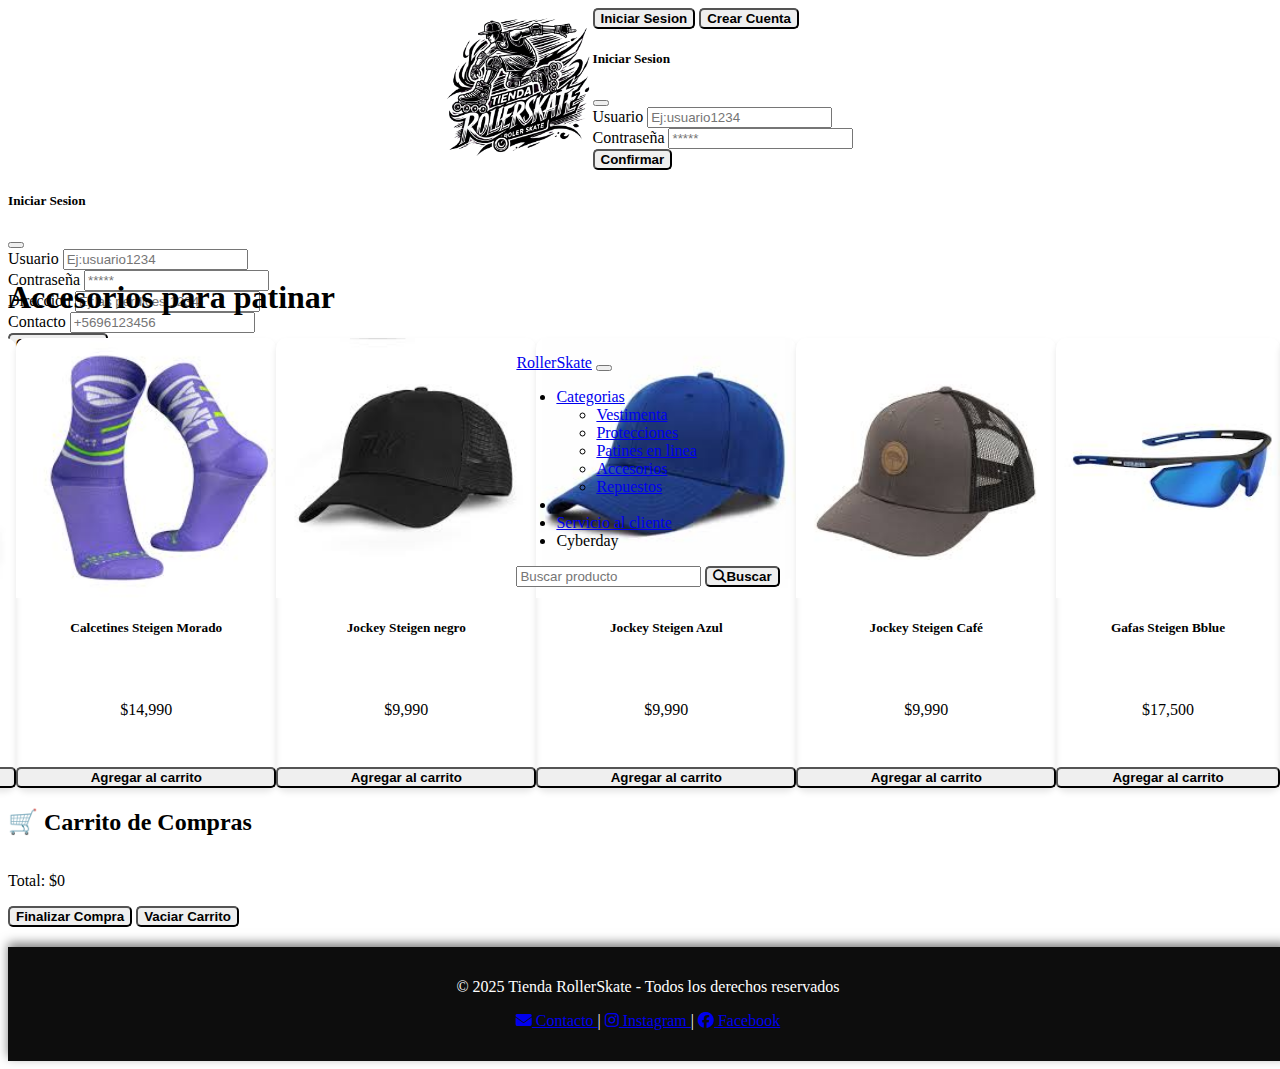
<file: vestimenta.html>
<!DOCTYPE html>
<html lang="en">
<head>
    <meta charset="UTF-8">
    <meta name="viewport" content="width=device-width, initial-scale=1.0">
    <title>Vestimenta</title>
    <link rel="stylesheet" href="css/style.css">
    <link href="https://cdn.jsdelivr.net/npm/bootstrap@5.0.2/dist/css/bootstrap.min.css" rel="stylesheet" 
    integrity="sha384-EVSTQN3/azprG1Anm3QDgpJLIm9Nao0Yz1ztcQTwFspd3yD65VohhpuuCOmLASjC" crossorigin="anonymous">
    <link rel="stylesheet" href="https://cdnjs.cloudflare.com/ajax/libs/font-awesome/6.4.2/css/all.min.css">
</head>
<body>
    <header>
        <!--TITULO o LOGO-->
        <div class="container-fluid" id="con_header">
            <div class="row allign-items-center">
                <div class="col mx-5">
                    <a href="https://www.youtube.com/watch?v=DbH0_xqR26c&t=81s" title="video demostración" target="_blank">
                        <img class="h-100 d-inline-block"  style="width: 150px;" src="img//Diseño_sin_título-removebg-preview.png" alt="logo mercado libre ">
                    </a>
                    <!-- Button to trigger the modal -->
                </div>
                <div class="col my-5 mx-5 d-flex position-relative justify-content-end">
                    <div class="btn-group" role="group" aria-label="btn-session">                   
                        <button type="button" class="btn btn-outline-dark text-success" data-bs-toggle="modal" data-bs-target="#loginModal">
                        Iniciar Sesion
                        </button>
                        <button type="button" class="btn btn-outline-dark text-success" data-bs-toggle="modal" data-bs-target="#crearCuenta">
                        Crear Cuenta
                        </button>
                        <div class="col">
                            <!-- Modal window start session-->
                            <div class="modal fade" id="loginModal" tabindex="-1" aria-labelledby="loginModalLabel" aria-hidden="true">
                                <div class="modal-dialog" role="document">
                                    <div class="modal-content mt-5">
                                        <div class="modal-header">
                                            <h5 class="modal-title" id="loginModalLabel">Iniciar Sesion</h5>
                                            <button type="button" type="btn" class="btn-close" data-bs-dismiss="modal" aria-label="Close"></button>
                                        </div>
                                        <div class="modal-body">
                                            <form id="loginForm">
                                            <div class="mb-3">
                                                <label for="username" class="form-label">Usuario</label>
                                                <input type="text" class="form-control" id="username" placeholder="Ej:usuario1234">
                                            </div>
                                            <div class="mb-3">
                                                <label for="password" class="form-label">Contraseña</label>
                                                <input type="password" class="form-control" id="password" placeholder="*****" aria-hidden="true">
                                            </div>
                                            <button type="submit" class="btn btn-dark">Confirmar</button>                            
                                            </form>
                                        </div>
                                    </div>
                                </div>
                            </div>
                        </div>
                    </div>
                </div>
            </div>
        </div>
            <!-- Modal window crear usuario-->
            <div class="modal fade" id="crearCuenta" tabindex="-1" aria-labelledby="loginModalLabel" aria-hidden="true">
                <div class="modal-dialog" role="document">
                    <div class="modal-content mt-5">
                        <div class="modal-header">
                            <h5 class="modal-title" id="loginModalLabel1">Iniciar Sesion</h5>
                            <button type="button" class="btn-close" data-bs-dismiss="modal" aria-label="Close"></button>
                        </div>
                    <div class="modal-body">
                        <form id="createUserForm">
                        <div class="mb-3 ">
                            <label for="username" class="form-label">Usuario</label>
                            <input type="text" class="form-control" id="user" placeholder="Ej:usuario1234" data-bs-toggle="tooltip" data-bs-placement="top" title="Enter your username (e.g. john.doe)">
                        </div>
                        <div class="mb-3">
                            <label for="password" class="form-label">Contraseña</label>
                            <input type="password" class="form-control" id="pass" placeholder="*****" aria-hidden="true">
                        </div>                
                        <div class="mb-3">
                            <label for="direccion" class="form-label">Direccion</label>
                            <input type="text" class="form-control" id="direccion" placeholder="Ej:las perdices 1234">
                        </div>
                        <div class="mb-3">
                            <label for="contacto" class="form-label">Contacto</label>
                            <input type="text" class="form-control" id="contacto" placeholder="+5696123456">
                        </div>
                        <button type="submit" class="btn btn-dark">Crear Cuenta</button>
                        </form>
                    </div>
                    </div>
                </div>
            </div>
            <!-- Barra de navegacion-->
            <div class="container-fkuid">
                <div class="row">
                    <div class="col">
                        <nav class="navbar navbar-expand-lg navbar-dark bg-dark">
                            <div class="container-fluid">
                                <a class="navbar-brand" href="index.html">RollerSkate</a>
                                <button class="navbar-toggler" type="button" data-bs-toggle="collapse" data-bs-target="#navbarScroll" aria-controls="navbarScroll" aria-expanded="false" aria-label="Toggle navigation">
                                <span class="navbar-toggler-icon"></span>
                                </button>
                                <div class="collapse navbar-collapse" id="navbarScroll">
                                <ul class="navbar-nav me-auto my-2 my-lg-0 navbar-nav-scroll" style="--bs-scroll-height: 100px;">
                                    <li class="nav-item dropdown">
                                    <a class="nav-link dropdown-toggle" href="#" role="button" data-bs-toggle="dropdown" aria-expanded="false">
                                        Categorias
                                    </a>
                                    <ul class="dropdown-menu p-3 dropdown-menu-dark">
                                        <li><a class="dropdown-item" aria-labelledby="dropdownMenuButton2" href="vestimenta.html">Vestimenta</a></li>
                                        <li><a class="dropdown-item" href="protecciones.html">Protecciones</a></li>
                                        <li><a class="dropdown-item" href="patines.html">Patines en linea</a></li>
                                        <li><a class="dropdown-item" href="accesorios.html">Accesorios</a></li>
                                        <li><a class="dropdown-item" href="repuestos.html">Repuestos</a></li>
                                    </ul>
                                    <li class="nav-item">
                                    </li>
                                    <li class="nav-item">
                                    <a class="nav-link" href="servicio.html">Servicio al cliente</a>
                                    </li>
                                    </li>
                                    <li class="nav-item">
                                    <a class="nav-link disabled" aria-disabled="true">Cyberday</a>
                                    </li>
                                </ul>
                                <!-- Buscador-->
                                <form class="d-flex" role="search">
                                    <input class="form-control me-2" type="search" placeholder="Buscar producto" aria-label="Search">
                                    <button class="btn btn-dark" type="submit">
                                        <i class="fa-solid fa-magnifying-glass"></i>Buscar
                                    </button>
                                </form>
                                </div>
                            </div>
                        </nav>
                    </div>
                </div>
            </div>
        </div>
    </header>

    <!--Productos en venta-->
    <div class="container mt-4">
        <h1 class="text-center mb-4">Accesorios para patinar</h1>
        <div class="row" id="productos-container">

        </div>
    </div>    
            
    <!-- Carrito de Compras -->
    <div class="container mt-5"></div>
        <h2 class="text-center">🛒 Carrito de Compras</h2>
        <ul class="list-group mb-3" id="carrito-lista"></ul>
        <p class="fw-bold text-center">Total: <span id="total-carrito">$0</span></p>
        <div class="text-center">
            <button class="btn btn-success" onclick="realizarCompra()">Finalizar Compra</button>
            <button class="btn btn-danger" onclick="vaciarCarrito()">Vaciar Carrito</button>
        </div>
    </div> 

    <script>
        // Productos disponibles
        const productos = [
            {id: 35, nombre: "Calcetines Steigen Naranjo", precio: 14990, img: "img/vestimenta/calceta 1.jpeg"},
            {id: 36, nombre: "Calcetines Steigen Verde", precio: 14990, img: "img/vestimenta/calceta 2.jpeg"},
            {id: 37, nombre: "Calcetines Steigen Morado", precio: 14990, img: "img/vestimenta/calceta 3.jpeg"},
            {id: 38, nombre: "Jockey Steigen negro", precio: 9990, img: "img/vestimenta/jockey1.jpeg"},
            {id: 39, nombre: "Jockey Steigen Azul", precio: 9990, img: "img/vestimenta/jockey2.jpeg"},
            {id: 40, nombre: "Jockey Steigen Café", precio: 9990, img: "img/vestimenta/jockey3.jpeg"},
            {id: 41, nombre: "Gafas Steigen Bblue", precio: 17500, img: "img/vestimenta/lentes1.jpeg"},
            {id: 42, nombre: "Gafas Steigen Wblue", precio: 21500, img: "img/vestimenta/lentes2.jpeg"},
            {id: 43, nombre: "Gafas Steigen Wred", precio: 19500, img: "img/vestimenta/lentes3.jpeg"},
            
        ]

        let carrito = [];

        // Función para agregar un producto al carrito
        function cargarProductos() {
            const contenedor = document.getElementById("productos-container");
            productos.forEach(producto => {
                contenedor.innerHTML += `
                    <div class="col-lg-3 col-md-4 col-sm-6 mb-3">
                        <div class="card">
                            <img src="${producto.img}" class="card-img-top" alt="${producto.nombre}">
                            <div class="card-body text-center">
                                <h5 class="card-title">${producto.nombre}</h5>
                                <p class="card-text text-success fw-bold">$${producto.precio.toLocaleString()}</p>
                                <button class="btn btn-primary" onclick="agregarAlCarrito(${producto.id})">Agregar al carrito</button>
                            </div>
                        </div>
                    </div>
                `;
            });
        }

        // Agregar producto al carrito
        function agregarAlCarrito(id) {
            const producto = productos.find(p => p.id === id);
            const productoEnCarrito = carrito.find(p => p.id === id);

            if (productoEnCarrito) {
                productoEnCarrito.cantidad++;
            } else {
                carrito.push({ ...producto, cantidad: 1 });
            }

            actualizarCarrito();
        }

        // Actualizar la vista del carrito
        function actualizarCarrito() {
            const listaCarrito = document.getElementById("carrito-lista");
            const totalCarrito = document.getElementById("total-carrito");
            listaCarrito.innerHTML = "";
            let total = 0;

            carrito.forEach(producto => {
                total += producto.precio * producto.cantidad;
                listaCarrito.innerHTML += `
                    <li class="list-group-item d-flex justify-content-between align-items-center">
                        ${producto.nombre} - $${producto.precio.toLocaleString()} x ${producto.cantidad}
                        <button class="btn btn-danger btn-sm" onclick="eliminarDelCarrito(${producto.id})">❌</button>
                    </li>
                `;
            });

            totalCarrito.innerText = `$${total.toLocaleString()}`;
        }

        // Eliminar un producto del carrito
        function eliminarDelCarrito(id) {
            carrito = carrito.filter(p => p.id !== id);
            actualizarCarrito();
        }

        // Vaciar carrito
        function vaciarCarrito() {
            carrito = [];
            actualizarCarrito();
        }

        // Simulación de compra
        function realizarCompra() {
            if (carrito.length === 0) {
                alert("Tu carrito está vacío.");
                return;
            }
            alert("¡Compra realizada con éxito! Gracias por tu compra.");
            vaciarCarrito();
        }

        // Cargar productos al cargar la página
        cargarProductos();
    </script>

<footer>
    <div class="container">
        <p>&copy; 2025 Tienda RollerSkate - Todos los derechos reservados</p>
        <p>
            <a href="mailto:tiendaroller@gmail.com" class="text-warning">
                <i class="fa-solid fa-envelope"></i> Contacto
            </a> |
            <a href="https://www.instagram.com/tu_tienda" class="icon-instagram" target="_blank">
                <i class="fa-brands fa-instagram"></i> Instagram
            </a> |
            <a href="https://www.facebook.com/tu_tienda" class="text-warning">
                <i class="fa-brands fa-facebook"></i> Facebook
            </a>
        </p>
    </div>
</footer>



    <!-- Bootstrap -->
    <script src="https://cdn.jsdelivr.net/npm/bootstrap@5.0.2/dist/js/bootstrap.bundle.min.js" 
    integrity="sha384-MrcW6ZMFYlzcLA8Nl+NtUVF0sA7MsXsP1UyJoMp4YLEuNSfAP+JcXn/tWtIaxVXM" crossorigin="anonymous"></script>
</body>
</html>
</file>
<file: css/style.css>
/* Ajuste del header */
header {
    position: static;
    height: 250px;

}
body{
    width: 100%;
}
/* Contenedor principal */
.container-fluid {
    position: relative;
}

/* Estilos del carrusel */
.c-item {
    height: 600px; 
    
}
.c-img {
    height: 100%;
    object-fit: cover;
    filter: brightness(0.6);
}

/* Ajustes generales de las tarjetas de productos */
.card {
    height: 450px; 
    display: flex;
    flex-direction: column;
    justify-content: space-between;
    border-radius: 10px; 
    box-shadow: 0 4px 6px rgba(0, 0, 0, 0.1); 
    transition: transform 0.2s ease-in-out;
}

.card:hover {
    transform: scale(1.03); 
}

/* Ajuste de imagen dentro de la tarjeta */
.card-img-top {
    height: 260px; 
    object-fit: cover; 
    border-top-left-radius: 10px;
    border-top-right-radius: 10px;
}

/* Cuerpo de la tarjeta */
.card-body {
    flex-grow: 1;
    display: flex;
    flex-direction: column;
    justify-content: space-between;
    text-align: center;
}

/* Ajuste de los botones dentro de las tarjetas */
.card-body button {
    margin-top: 5px;
}

/* Alineación de los productos en filas */
.row {
    display: flex;
    justify-content: center;
}

/* Carrito de compras */
#carrito-lista {
    max-height: 300px;
    overflow-y: auto;
}

/* Estilos para botones */
.btn {
    border-radius: 5px;
    font-weight: bold;
}

.c-item{
    height: 480px;
}
.c-img{
    height: 100%;
    object-fit: cover;
    filter: brightness(0.6);
}
.is-invalid {
    border-color: #dc3545;
    background-image: url("data:image/svg+xml,%3csvg xmlns='http://www.w3.org/2000/svg' viewBox='0 0 12 12' width='12' height='12' fill='none' stroke='%23dc3545'%3e%3ccircle cx='6' cy='6' r='4.5'/%3e%3cpath stroke-linejoin='round' d='M5.8 3.6h.4L6 6.5z'/%3e%3ccircle cx='6' cy='8.2' r='.6' fill='%23dc3545' stroke='none'/%3e%3c/svg%3e");
    background-repeat: no-repeat;
    background-position: right calc(0.375em + 0.1875rem) center;
    background-size: calc(0.75em + 0.375rem) calc(0.75em + 0.375rem);
}

.is-invalid:focus {
    border-color: #dc3545;
    box-shadow: 0 0 0 0.25rem rgba(220, 53, 69, 0.25);
}

.form-text ul {
    margin-left: 1.5rem;
}

.c-item {
    height: 480px;
}

.c-img {
    height: 100%;
    object-fit: cover;
}

/* Footer */
footer {
    background: #0d0d0d;
    color: white;
    text-align: center;
    padding: 15px 0;
    margin-top: 20px;
    box-shadow: 0 -4px 10px rgba(0, 0, 0, 0.5);
}

/* Iconos de redes sociales */
.footer-icons {
    display: flex;
    justify-content: center;
    gap: 20px;
    margin-top: 10px;
}

.footer-icons a {
    color: white;
    font-size: 24px;
    transition: transform 0.3s ease-in-out, color 0.3s ease-in-out;
}

.footer-icons a:hover {
    transform: scale(1.2);
}

.footer-icons .instagram:hover {
    color: #e1306c;
}

.footer-icons .facebook:hover {
    color: #1877f2;
}

.footer-icons .email:hover {
    color: #ffa500;
}
</file>
